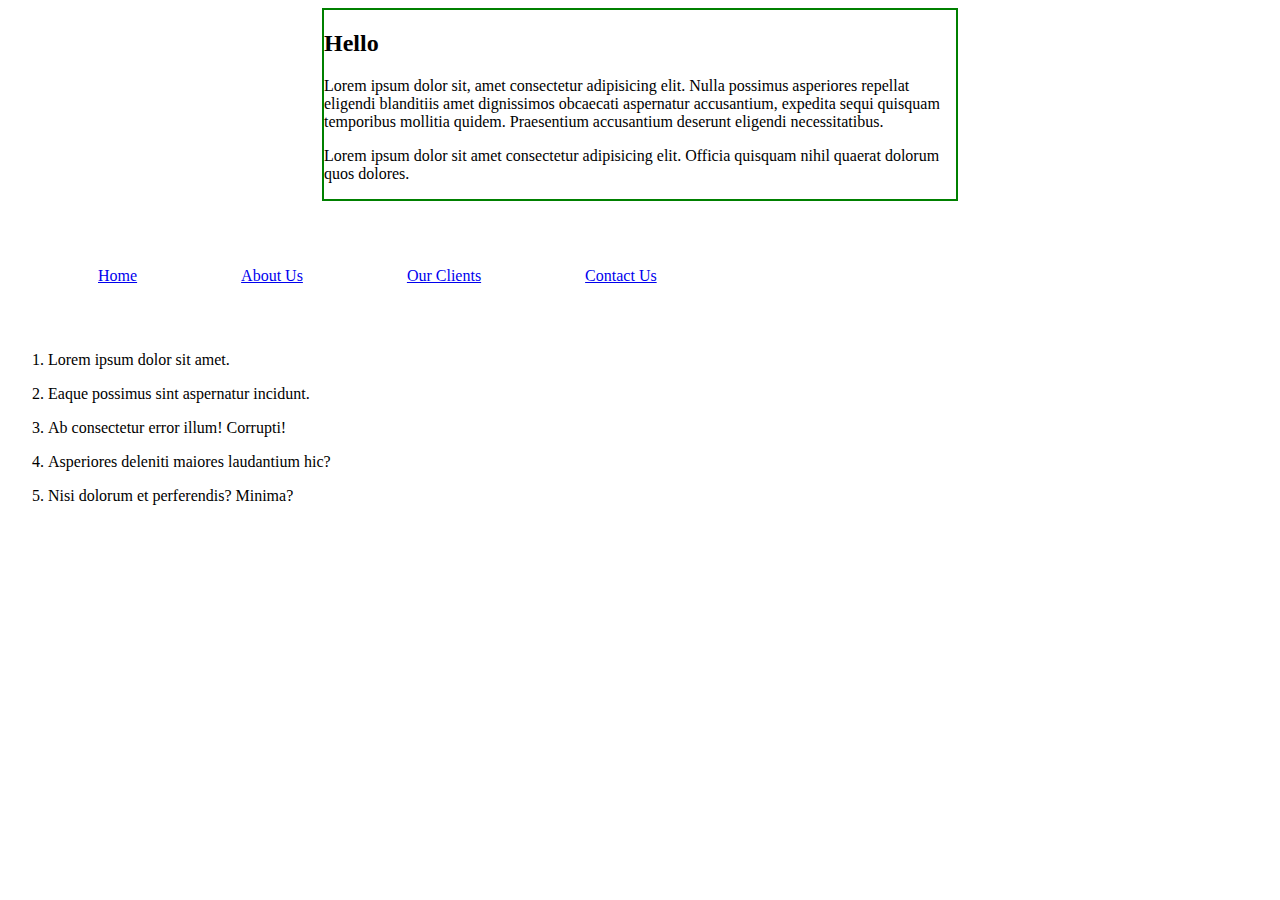
<file: index.htm>
<!DOCTYPE html>
<html lang="en">

<head>
    <meta charset="UTF-8">
    <meta http-equiv="X-UA-Compatible" content="IE=edge">
    <meta name="viewport" content="width=device-width, initial-scale=1.0">
    <title>Document</title>
    <link rel="stylesheet" href="style.css">
</head>

<body>
    <div class="container">
        <h2>Hello</h2>
        <p>Lorem ipsum dolor sit, amet consectetur adipisicing elit. Nulla possimus asperiores repellat eligendi
            blanditiis amet dignissimos obcaecati aspernatur accusantium, expedita sequi quisquam temporibus mollitia
            quidem. Praesentium accusantium deserunt eligendi necessitatibus.</p>
        <p>Lorem ipsum dolor sit amet consectetur adipisicing elit. Officia quisquam nihil quaerat dolorum quos dolores.
        </p>
    </div>
    <ul class="orderedlist">
        <li><a href="#home">Home</a></li>
        <li><a href="#about">About Us</a></li>
        <li><a href="#clients">Our Clients</a></li>
        <li><a href="#contact">Contact Us</a></li>
    </ul>
    <ol>
        <li>
            <p>Lorem ipsum dolor sit amet.</p>
        </li>
        <li>
            <p>Eaque possimus sint aspernatur incidunt.</p>
        </li>
        <li>
            <p>Ab consectetur error illum! Corrupti!</p>
        </li>
        <li>
            <p>Asperiores deleniti maiores laudantium hic?</p>
        </li>
        <li>
            <p>Nisi dolorum et perferendis? Minima?</p>
        </li>
    </ol>
</body>

</html>
</file>
<file: style.css>
.container{
    border: 2px solid green;
    width: 50%;
    margin: 0 auto;
}
.orderedlist li{
    display: inline-block;
    margin: 50px;
}
</file>
